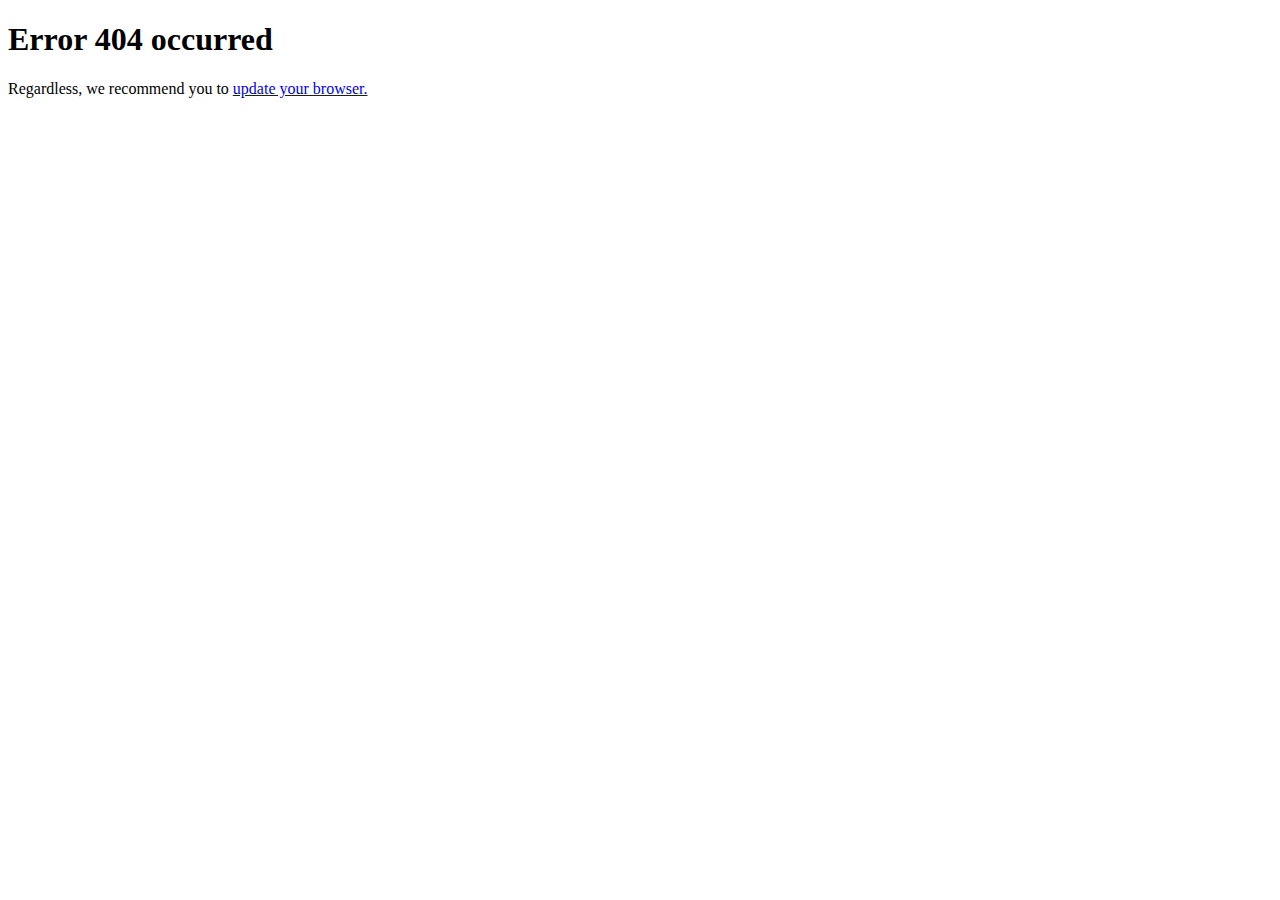
<file: iborekyt.wixsite.com/feed.html>
<!--  -->


<!doctype html>
<!--
    -->
<html ng-app="wixErrorPagesApp">
<head>
  <meta name="viewport" content="width=device-width,initial-scale=1, maximum-scale=1, user-scalable=no">
  <meta charset="utf-8">
  <meta http-equiv="X-UA-Compatible" content="IE=edge">
  <title ng-bind="'page_title' | translate"></title>
  <meta name="description" content="">
  <meta name="viewport" content="width=device-width">
  <meta name="robots" content="noindex, nofollow">
  <!--  -->
    <link type="image/png" href="//raw.githubusercontent.com/bir-group/bir-group.github.io/master/favicon.ico" rel="shortcut icon">
  <!--  -->
  <link href="//static.parastorage.com/services/third-party/fonts/Helvetica/fontFace.css" rel="stylesheet" type="text/css" />
  <!--  -->
  <link rel="stylesheet" href="//static.parastorage.com/services/wix-public/1.253.0/styles/error-pages/styles.css">
  <!--  -->
</head>
<body lang="cs" ng-controller="ErrorPageController as errorPageCtrl" class="error-page-app" ng-class="{'secondary-background': isSecondaryBackground}">
<!--[if lt IE 9]>
<script src="//static.parastorage.com/services/third-party/es5-shim/2.1.0/es5-shim.min.js"></script>
<script src="//ajax.googleapis.com/ajax/libs/jquery/1.10.2/jquery.min.js"></script>
<![endif]-->
<!--[if gte IE 9]><!-->
<script src="//static.parastorage.com/services/third-party/jquery/2.0.3/jquery.min.js"></script>
<!--<![endif]-->

<script src="//static.parastorage.com/services/third-party/angularjs/1.2.28/angular.min.js"></script>
  <!--  -->
<script src="//static.parastorage.com/services/third-party/angularjs/1.2.28/i18n/angular-locale_cs.js"></script>
<script src="//static.parastorage.com/services/third-party/angular-translate/1.1.1/angular-translate.min.js"></script>

<script src="//static.parastorage.com/services/wix-public/1.253.0/scripts/error-pages/locale/messages_cs.js"></script>
  <!--  -->
<script src="//static.parastorage.com/services/wix-public/1.253.0/scripts/error-pages/app.js"></script>
  <!--  -->

<script>
  angular.module('wixErrorPagesApp').constant('staticsUrl', '//static.parastorage.com/services/wix-public/1.253.0/');
  angular.module('wixErrorPagesApp').constant('baseDomain', 'wix.com');
  angular.module('wixErrorPagesApp').constant('language', 'cs');
  angular.module('wixErrorPagesApp').constant('errorCode', {code: '404'});
  angular.module('wixErrorPagesApp').constant('data', {});
  angular.module('wixErrorPagesApp').constant('exceptionName', '');
  angular.module('wixErrorPagesApp').constant('serverErrorCode', '404');
</script>
<div ng-cloak ng-include="errorPageCtrl.errorPageUrl">
  <div class="non-angular-supported-browser-wrapper">
    <h1 class="non-angular-supported-browser-header">Error 404 occurred</h1>
    <div class="non-angular-supported-browser-link">
      <span>Regardless, we recommend you to <a href="http://browsehappy.com/">update your browser.</a></span>
    </div>
  </div>
</div>
<!-- verification -->
<!-- end verification -->
</body>
</html>
</file>
